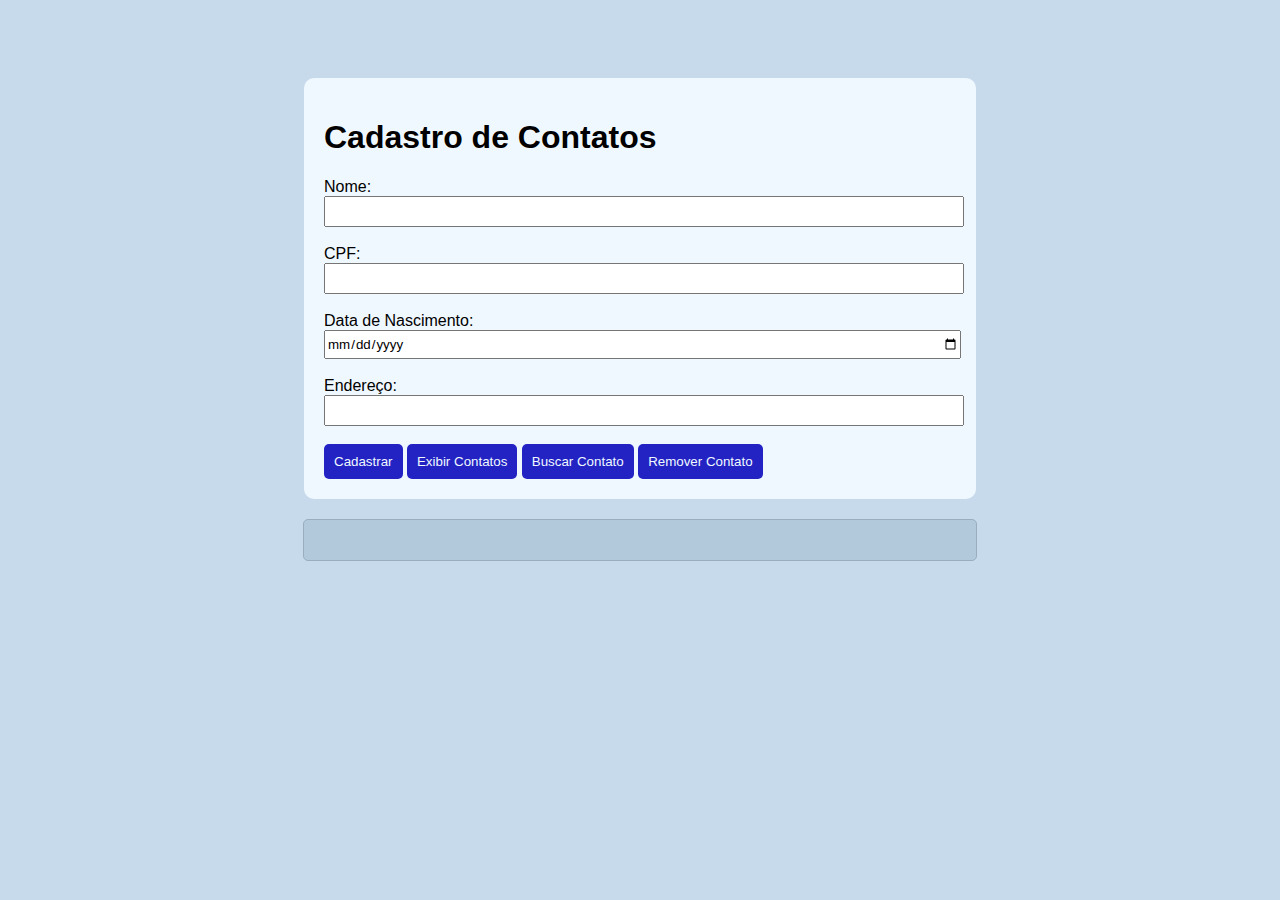
<file: index.html>
<!DOCTYPE html>
<html lang="pt-BR">

<head>
    <meta charset="UTF-8">
    <meta name="viewport" content="width=device-width, initial-scale=1.0">
    <title>Cadastro de Contatos</title>
    <link rel="stylesheet" href="estilos/style.css">
</head>

<body>
    <div class="conteinerAll">
        <div class="msg">
            <div class="msgcard">
                <div id="mensagem" class="message"></div>
            </div>
            
        </div>
        
        <div class="container">
            <div class="cont">
                <h1>Cadastro de Contatos</h1>
                <form id="cadastroContato">
                    <label class="nome">Nome:</label><br>
                    <input type="text" id="nome" name="nome" required><br><br>

                    <label class="cpf">CPF:</label><br>
                    <input type="text" id="cpf" name="cpf" required><br><br>

                    <label class="dataNascimento">Data de Nascimento:</label><br>
                    <input type="date" id="dataNascimento" name="dataNascimento" required><br><br>

                    <label class="endereco">Endereço:</label><br>
                    <input type="text" id="endereco" name="endereco" required><br><br>

                    <button type="submit">Cadastrar</button>
                    <button type="button" id="exibirContatosBtn">Exibir Contatos</button>
                    <button type="button" id="buscarContatoBtn">Buscar Contato</button>
                    <button type="button" id="removerContatoBtn">Remover Contato</button>
                </form>
            </div>
        </div>
        
        <div class="container-cards">
            <div class="content-cards">
                <div class="cards-container" id="listaContatos"></div>
            </div>
        </div>
    </div>



    <script src="scripts/script.js"></script>
</body>

</html>
</file>
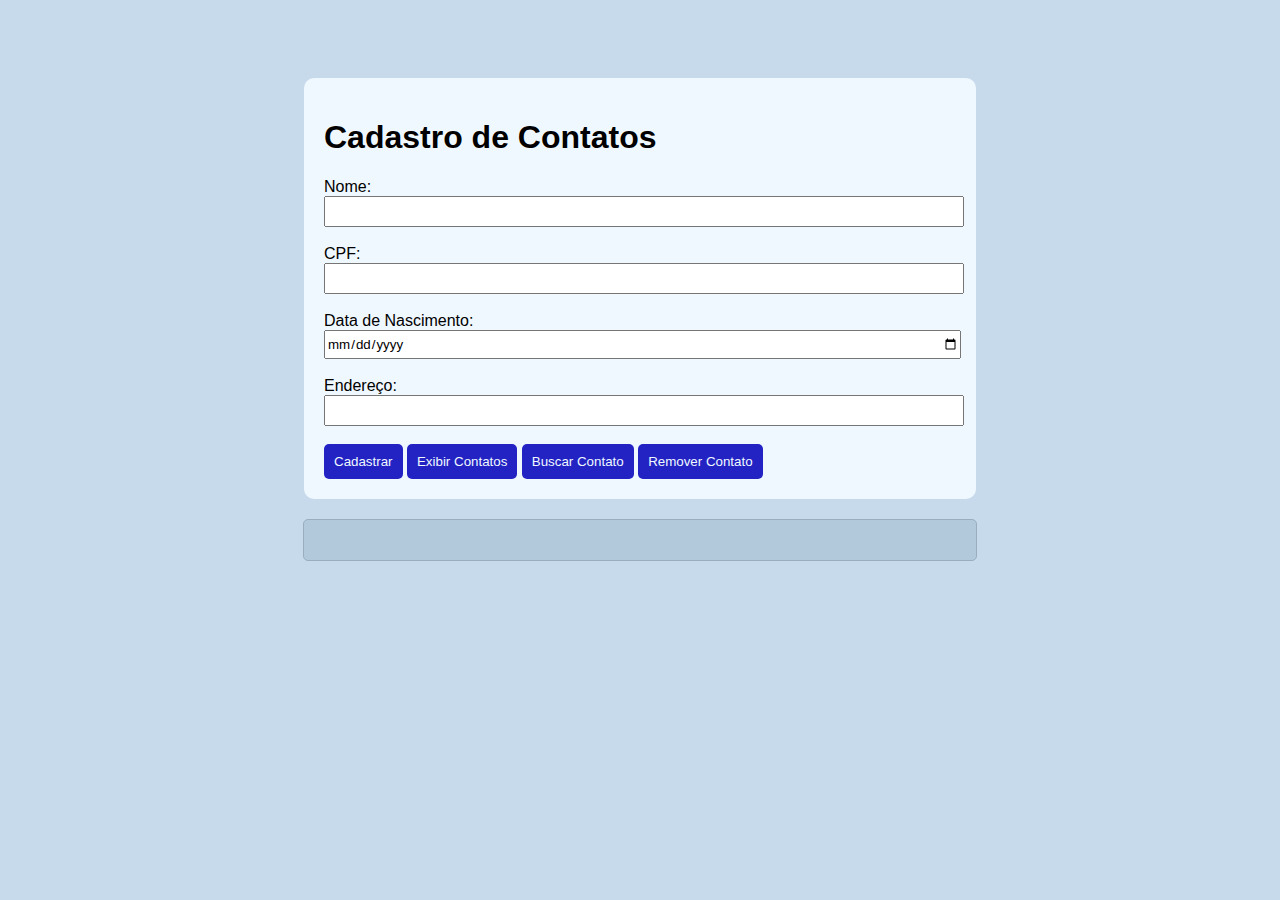
<file: html/index.html>
<!DOCTYPE html>
<html lang="pt-BR">

<head>
    <meta charset="UTF-8">
    <meta name="viewport" content="width=device-width, initial-scale=1.0">
    <title>Cadastro de Contatos</title>
    <link rel="stylesheet" href="../estilos/style.css">
</head>

<body>
    <div class="conteinerAll">
        <div class="msg">
            <div class="msgcard">
                <div id="mensagem" class="message"></div>
            </div>
            
        </div>
        <!---------------------------------Inicio do Forms----------------------------------------->
        <div class="container">
            <div class="cont">
                <h1>Cadastro de Contatos</h1>
                <form id="cadastroContato">
                    <label class="nome">Nome:</label><br>
                    <input type="text" id="nome" name="nome" required><br><br>

                    <label class="cpf">CPF:</label><br>
                    <input type="text" id="cpf" name="cpf" required><br><br>

                    <label class="dataNascimento">Data de Nascimento:</label><br>
                    <input type="date" id="dataNascimento" name="dataNascimento" required><br><br>

                    <label class="endereco">Endereço:</label><br>
                    <input type="text" id="endereco" name="endereco" required><br><br>

                    <button type="submit">Cadastrar</button>
                    <button type="button" id="exibirContatosBtn">Exibir Contatos</button>
                    <button type="button" id="buscarContatoBtn">Buscar Contato</button>
                    <button type="button" id="removerContatoBtn">Remover Contato</button>
                </form>
            </div>
        </div>
        <!------------------------------------Resultados abaixo-------------------------------------->
        <div class="container-cards">
            <div class="content-cards">
                <div class="cards-container" id="listaContatos"></div>
            </div>
        </div>
    </div>



    <script src="../scripts/script.js"></script>
</body>

</html>
</file>
<file: estilos/style.css>
* {
    font-family: 'Gill Sans', 'Gill Sans MT', Calibri, 'Trebuchet MS', sans-serif;
    
}

.conteinerAll {
    display: flex;
    flex-direction: column;
    justify-content: center;
    align-items: center;
    

}
body{
    background-color: rgb(198, 218, 235);
}
.msg {
    display: flex;
    width: 100%;
    height: 50px;
    justify-content: center;
    align-items: center;
    margin-bottom: 20px;
}

.msgcard {
    display: flex;
    width: 50%;
    justify-content: center;
    align-items: center;

}


.container {
    display: flex;
    width: 100%;
    justify-content: center;
    align-items: center;
    

}

.cont {
    background-color: aliceblue;
    border-radius: 10px;
    padding: 20px;
    width: 50%;
    justify-content: center;
    align-items: center;
}

input {
    width: 100%;
    height: 25px;

}

button {
    background-color: rgb(35, 35, 196);
    color: aliceblue;
    border: none;
    padding: 10px;
    border-radius: 5px;
}

.container-cards {
    display: flex;
    width: 100%;
    justify-content: center;
    align-items: center;

}

.content-cards {
    width: 50%;
    padding: 20px;
    margin-top: 20px;
    background-color: rgb(178, 201, 219);
    border-radius: 5px;
    border: 1px solid rgb(153, 173, 190);
}

.card {
    border: 1px solid #cacaca;
    border-radius: 5px;
    padding: 10px;
    margin: 10px;
    box-shadow: 0 2px 5px rgba(0, 0, 0, 0.1);
    background-color: rgb(237, 255, 250);
    width: 100%;
    font-size: 15px;

}

.card h3 {
    margin: 0 0 10px;
    color:  rgb(35, 35, 196);
}

.card p {
    margin: 5px 0;
}

.cards-container {
    display: flex;
    flex-wrap: wrap;
    justify-content: space-between;
}

.message {
    height: 30px;
    background-color: #155724;
    padding: 10px;
    border: 5px;
    display: none;
}

.message.success {
    background-color: #d4edda;
    color: #155724;
    border: 1px solid #c3e6cb;
}

.message.error {
    background-color: #f8d7da;
    color: #721c24;
    border: 1px solid #f5c6cb;
}

.message.alert {
    background-color: #e9e65d;
    color: #72621c;
    border: 1px solid #f2f5c6;
}
</file>
